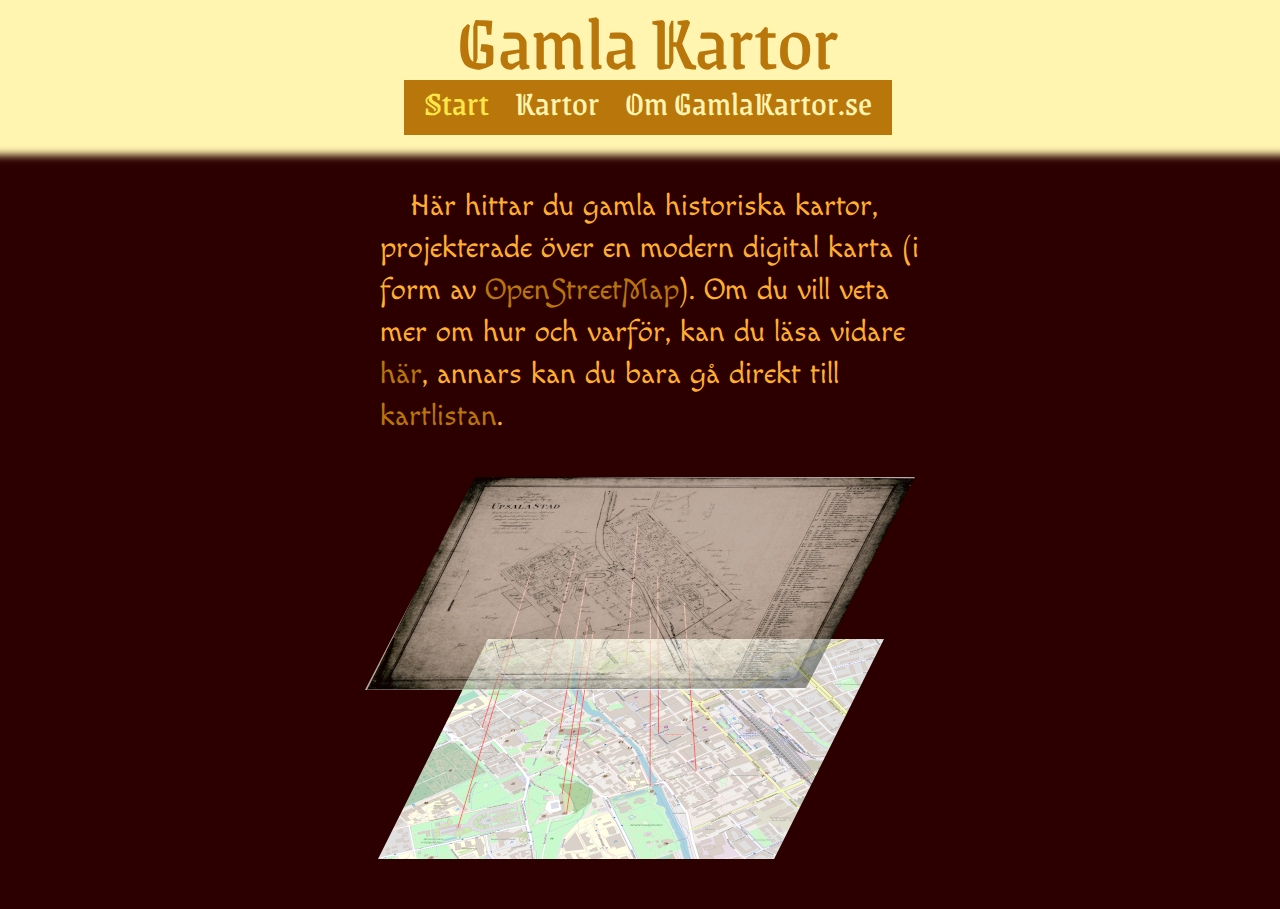
<file: index.html>
<!DOCTYPE html>
<html lang="se">
  <head>
    <meta charset="utf-8"/>
    <title>Gamla Kartor</title>
    <link href="css/reset.css" rel="stylesheet" type="text/css">
    <link href="css/fonts.css" rel="stylesheet" type="text/css">
    <link href="css/main.css" rel="stylesheet" type="text/css">
  </head>
  <body>
    <div id="heading">
      <h1>Gamla Kartor</h1>
      <nav>
	<ul>
	  <li class="menuitem">Start</li>
	  <li class="menuitem"><a href="kartor.html">Kartor</a></li>
	  <li class="menuitem"><a href="om.html">Om GamlaKartor.se</a></li>
	</ul>
      </nav>
    </div>
    <div id="content">
      <div>
	<p>Här hittar du gamla historiska kartor, projekterade över en modern digital karta (i form av <a href="https://openstreetmap.org">OpenStreetMap</a>). Om du vill veta mer om hur och varför, kan du läsa vidare <a href="om.html">här</a>, annars kan du bara gå direkt till <a href="kartor.html">kartlistan</a>.</p>
      </div>
    </div>
    <div id="frontimage">
      <img src="GamlaKartorFront.png" alt="Historisk stadskarta över Uppsala, lagt ovanpå en OpenStreetMap karta">
    </div>
  </body>
</html>
</file>
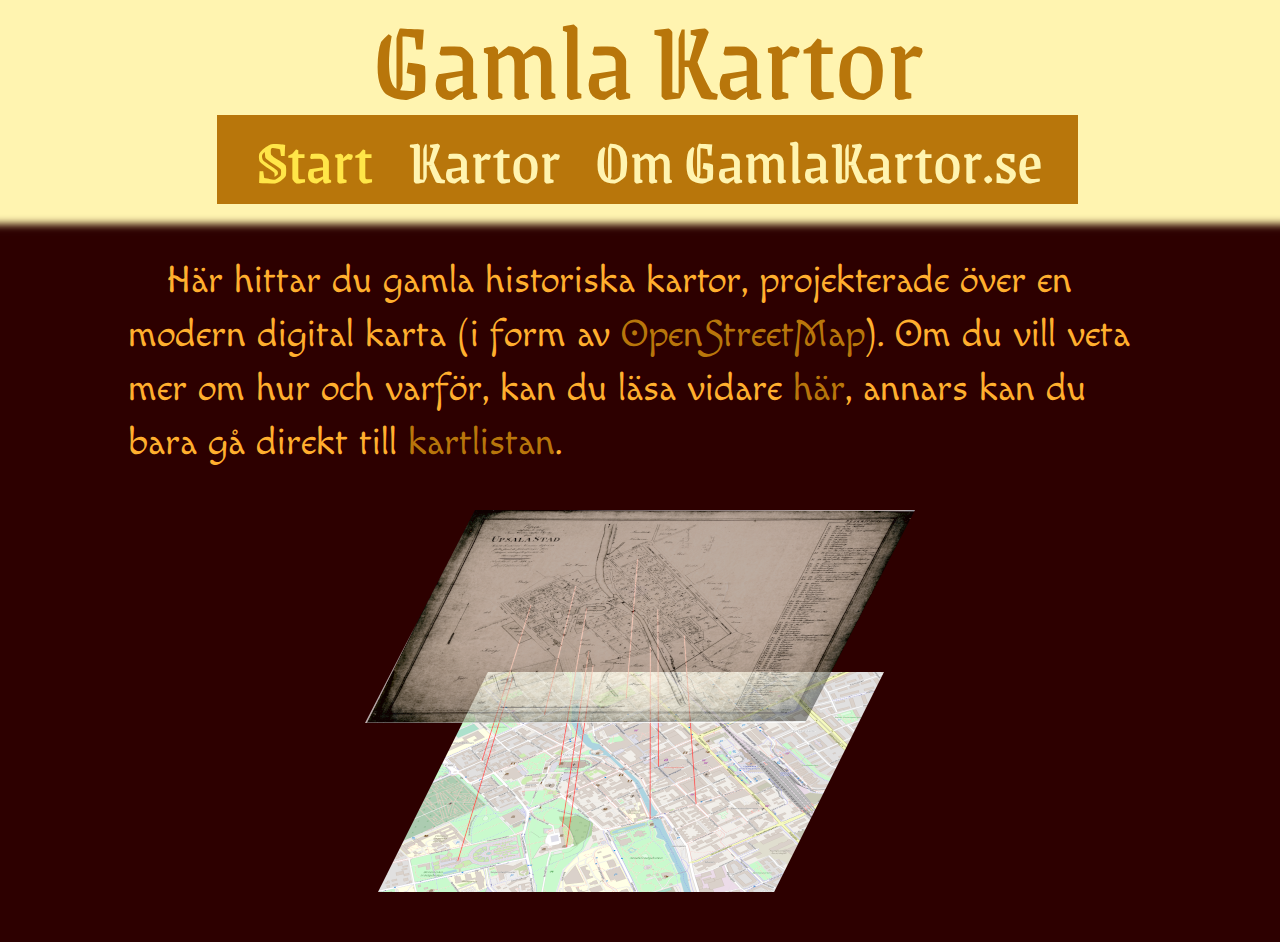
<file: front/index.html>
<!DOCTYPE html>
<html lang="se">
  <head>
    <meta charset="utf-8"/>
    <title>Gamla Kartor</title>
    <link href="css/reset.css" rel="stylesheet" type="text/css">
    <link href="css/fonts.css" rel="stylesheet" type="text/css">
    <link href="css/main.css" rel="stylesheet" type="text/css">
  </head>
  <body>
    <div id="heading">
      <h1>Gamla Kartor</h1>
      <nav>
        <ul>
          <li class="menuitem">Start</li>
          <li class="menuitem"><a href="kartor.html">Kartor</a></li>
          <li class="menuitem"><a href="om.html">Om GamlaKartor.se</a></li>
        </ul>
      </nav>
    </div>
    <div id="content">
      <div>
        <p>Här hittar du gamla historiska kartor, projekterade över en modern digital karta (i form av <a href="https://openstreetmap.org">OpenStreetMap</a>). Om du vill veta mer om hur och varför, kan du läsa vidare <a href="om.html">här</a>, annars kan du bara gå direkt till <a href="kartor.html">kartlistan</a>.</p>
      </div>
    </div>
    <div id="frontimage">
      <img src="GamlaKartorFront.png" alt="Historisk stadskarta över Uppsala, lagt ovanpå en OpenStreetMap karta">
    </div>
  </body>
</html>
</file>
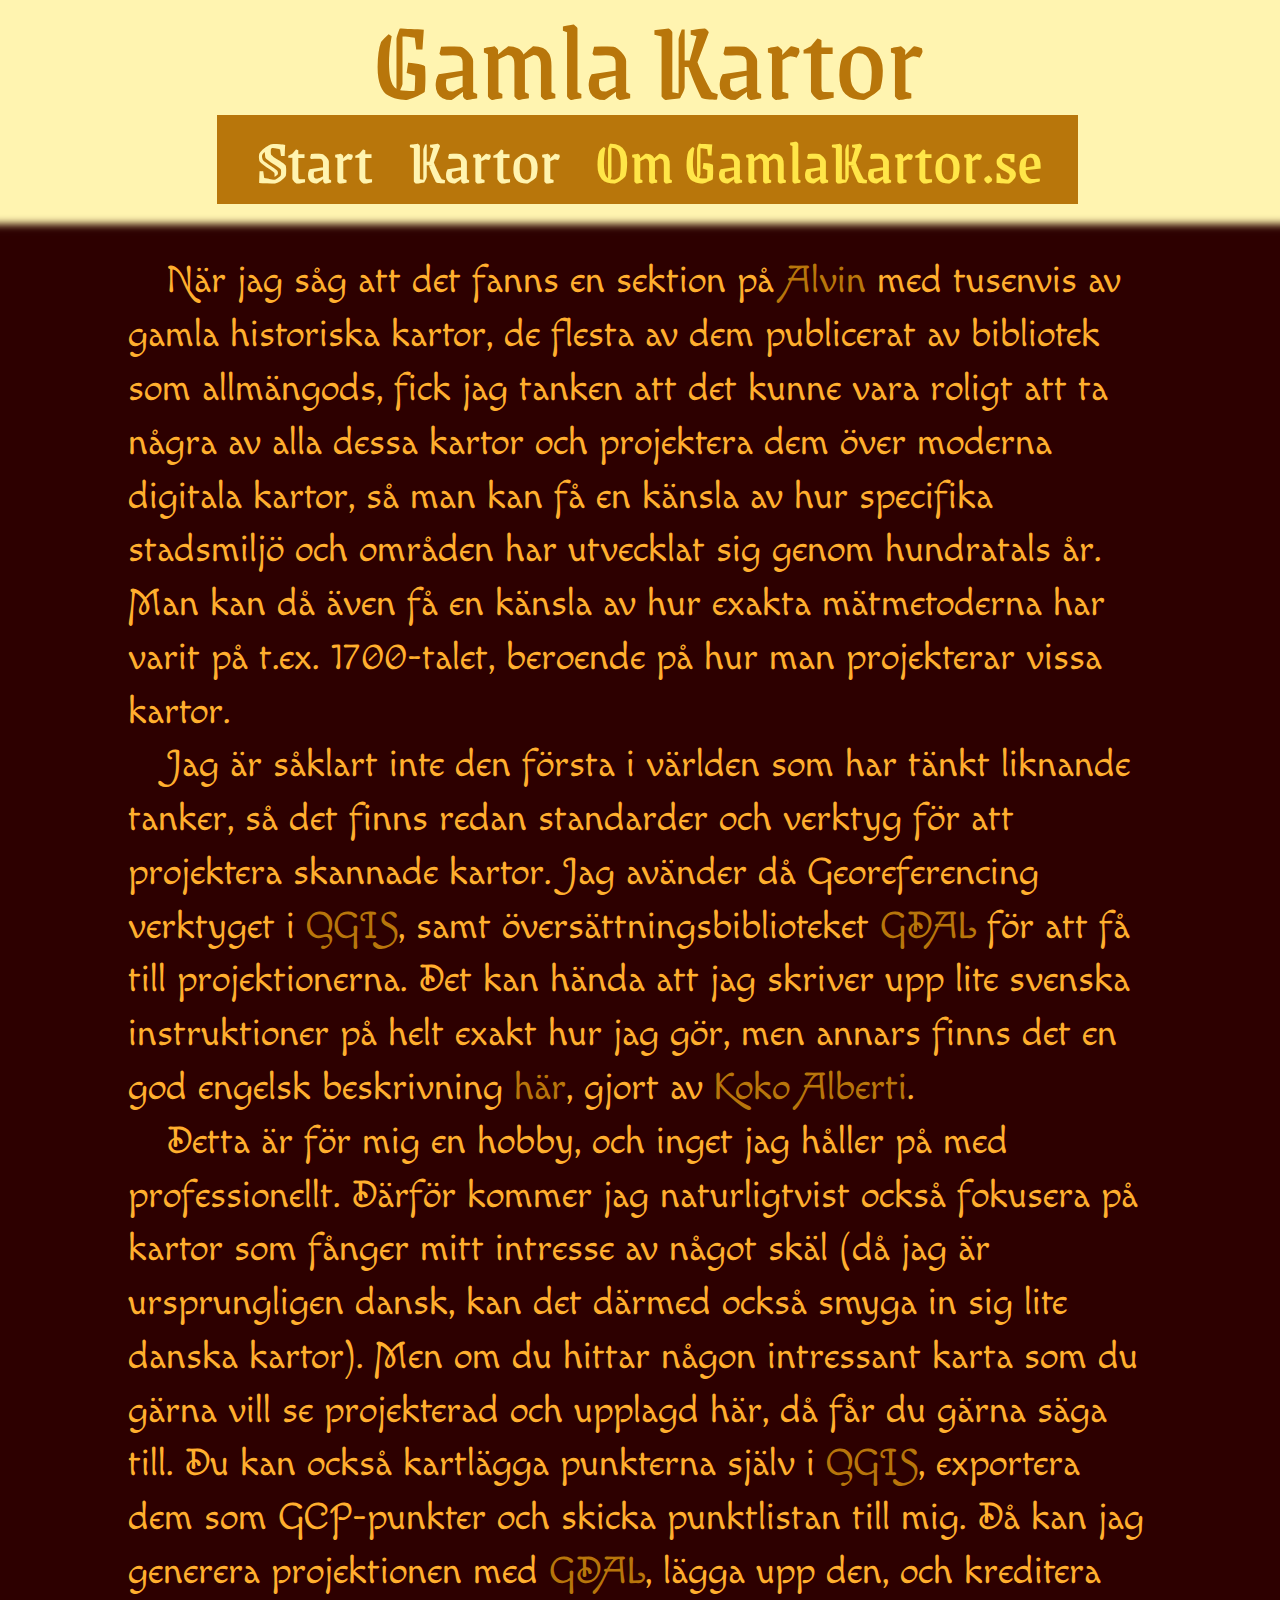
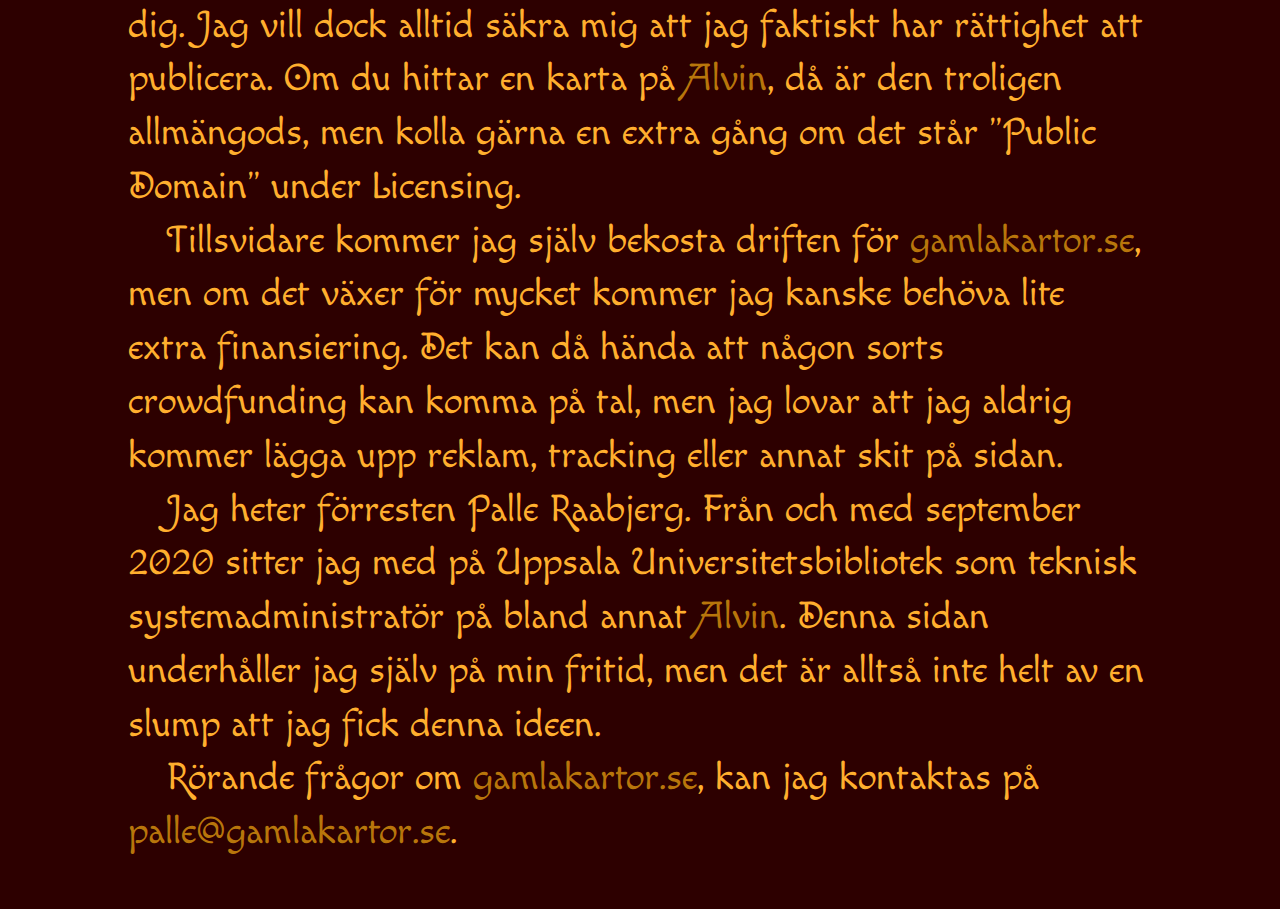
<file: front/om.html>
<!DOCTYPE html>
<html lang="se">
  <head>
    <meta charset="utf-8"/>
    <title>Gamla Kartor</title>
    <link href="css/reset.css" rel="stylesheet" type="text/css">
    <link href="css/fonts.css" rel="stylesheet" type="text/css">
    <link href="css/main.css" rel="stylesheet" type="text/css">
  </head>
  <body>
    <div id="heading">
      <h1>Gamla Kartor</h1>
      <nav>
        <ul>
          <li class="menuitem"><a href="index.html">Start</a></li>
          <li class="menuitem"><a href="kartor.html">Kartor</a></li>
          <li class="menuitem">Om GamlaKartor.se</li>
        </ul>
      </nav>
    </div>
    <div id="content">
      <div>
        <p>När jag såg att det fanns en sektion på <a href="http://alvin-portal.org">Alvin</a> med tusenvis av gamla historiska kartor, de flesta av dem publicerat av bibliotek som allmängods, fick jag tanken att det kunne vara roligt att ta några av alla dessa kartor och projektera dem över moderna digitala kartor, så man kan få en känsla av hur specifika stadsmiljö och områden har utvecklat sig genom hundratals år. Man kan då även få en känsla av hur exakta mätmetoderna har varit på t.ex. 1700-talet, beroende på hur man projekterar vissa kartor.</p>
        <p>Jag är såklart inte den första i världen som har tänkt liknande tanker, så det finns redan standarder och verktyg för att projektera skannade kartor. Jag avänder då Georeferencing verktyget i <a href="https://qgis.org">QGIS</a>, samt översättningsbiblioteket <a href="https://gdal.org">GDAL</a> för att få till projektionerna. Det kan hända att jag skriver upp lite svenska instruktioner på helt exakt hur jag gör, men annars finns det en god engelsk beskrivning <a href="https://kokoalberti.com/articles/georeferencing-and-digitizing-old-maps-with-gdal/">här</a>, gjort av <a href="https://kokoalberti.com/">Koko Alberti</a>.</p>
        <p>Detta är för mig en hobby, och inget jag håller på med professionellt. Därför kommer jag naturligtvist också fokusera på kartor som fånger mitt intresse av något skäl (då jag är ursprungligen dansk, kan det därmed också smyga in sig lite danska kartor). Men om du hittar någon intressant karta som du gärna vill se projekterad och upplagd här, då får du gärna säga till. Du kan också kartlägga punkterna själv i <a href="https://qgis.org">QGIS</a>, exportera dem som GCP-punkter och skicka punktlistan till mig. Då kan jag generera projektionen med <a href="https://gdal.org">GDAL</a>, lägga upp den, och kreditera dig. Jag vill dock alltid säkra mig att jag faktiskt har rättighet att publicera. Om du hittar en karta på <a href="http://alvin-portal.org">Alvin</a>, då är den troligen allmängods, men kolla gärna en extra gång om det står "Public Domain" under Licensing.</p>
        <p>Tillsvidare kommer jag själv bekosta driften för <a href="http://gamlakartor.se">gamlakartor.se</a>, men om det växer för mycket kommer jag kanske behöva lite extra finansiering. Det kan då hända att någon sorts crowdfunding kan komma på tal, men jag lovar att jag aldrig kommer lägga upp reklam, tracking eller annat skit på sidan.</p>
        <p>Jag heter förresten Palle Raabjerg. Från och med september 2020 sitter jag med på Uppsala Universitetsbibliotek som teknisk systemadministratör på bland annat <a href="http://alvin-portal.org">Alvin</a>. Denna sidan underhåller jag själv på min fritid, men det är alltså inte helt av en slump att jag fick denna ideen.</p>
        <p>Rörande frågor om <a href="http://gamlakartor.se">gamlakartor.se</a>, kan jag kontaktas på <a href="mailto:palle@gamlakartor.se">palle@gamlakartor.se</a>.</p>
      </div>
    </div>
  </body>
</html>
</file>
<file: css/fonts.css>
/* Grenze Gotisch latin */
@font-face {
  font-family: 'Grenze Gotisch';
  font-style: normal;
  font-weight: 400;
  font-display: swap;
  src: url(GrenzeGotisch-latin.woff2) format('woff2');
  unicode-range: U+0000-00FF, U+0131, U+0152-0153, U+02BB-02BC, U+02C6, U+02DA, U+02DC, U+2000-206F, U+2074, U+20AC, U+2122, U+2191, U+2193, U+2212, U+2215, U+FEFF, U+FFFD;
}

/* Macondo Swash Caps latin */
@font-face {
  font-family: 'Macondo Swash Caps';
  font-style: normal;
  font-weight: 400;
  font-display: swap;
  src: local('Macondo Swash Caps'), local('MacondoSwashCaps-Regular'), url(MacondoSwashCaps.woff2) format('woff2');
  unicode-range: U+0000-00FF, U+0131, U+0152-0153, U+02BB-02BC, U+02C6, U+02DA, U+02DC, U+2000-206F, U+2074, U+20AC, U+2122, U+2191, U+2193, U+2212, U+2215, U+FEFF, U+FFFD;
}

/* Special Elite latin */
@font-face {
  font-family: 'Special Elite';
  font-style: normal;
  font-weight: 400;
  font-display: swap;
  src: local('Special Elite Regular'), local('SpecialElite-Regular'), url(SpecialElite.woff2) format('woff2');
  unicode-range: U+0000-00FF, U+0131, U+0152-0153, U+02BB-02BC, U+02C6, U+02DA, U+02DC, U+2000-206F, U+2074, U+20AC, U+2122, U+2191, U+2193, U+2212, U+2215, U+FEFF, U+FFFD;
}
</file>
<file: css/main.css>
body {
    background-color: #2d0000;
    color: #ffaf2e;
    padding-bottom: 50px;
}

#heading {
    padding: 0px 0px 0px 15px;
    background-color: #fff4b0;
    color: #fff4b0;
    box-shadow: 0px 10px 8px 10px;
}

#heading > nav {
    display: inline-block;
    font-family: 'Grenze Gotisch', cursive;
    font-size: 35px;
    height: 50px;
    background-color: #b8760b;
    padding: 5px 20px 0px 0px;
    color: #ffe648;
}

.menuitem {
    display: inline-block;
    margin-left: 20px;
}

.menuitem > a {
    text-decoration: none;
    color: #fff4b0;
}

.menuitem > a:visited {
    text-decoration: none;
    color: #fff4b0;
}

.menuitem > a:hover {
    text-decoration: none;
    color: #c6ac05;
}

.menuitem > a:active {
    text-decoration: none;
    color: #fff4b0;
}

h1 {
    font-family: 'Grenze Gotisch', cursive;
    font-size: 80px;
    color: #b8760b;
}

p > a {
    text-decoration: none;
    color: #b8760b;
}

p > a:visited {
    text-decoration: none;
    color: #b8760b;
}

p > a:hover {
    text-decoration: none;
    color: #c6ac05;
}

p > a:active {
    text-decoration: none;
    color: #b8760b;
}

#heading {
    text-align: center;
}

#content {
    margin-top: 50px;
    font-family: 'Macondo Swash Caps', cursive;
    font-size: 30px;
    text-align: center;
}

#content > div {
    display: inline-block;
    width: 550px;
    margin-left: 30px;
    text-align: left;
    text-indent: 1em;
    line-height: 1.4;
}

#frontimage {
    margin-top: 40px;
    text-align: center;
}
</file>
<file: front/css/fonts.css>
/* Grenze Gotisch latin */
@font-face {
  font-family: 'Grenze Gotisch';
  font-style: normal;
  font-weight: 400;
  font-display: swap;
  src: url(GrenzeGotisch-latin.woff2) format('woff2');
  unicode-range: U+0000-00FF, U+0131, U+0152-0153, U+02BB-02BC, U+02C6, U+02DA, U+02DC, U+2000-206F, U+2074, U+20AC, U+2122, U+2191, U+2193, U+2212, U+2215, U+FEFF, U+FFFD;
}

/* Macondo Swash Caps latin */
@font-face {
  font-family: 'Macondo Swash Caps';
  font-style: normal;
  font-weight: 400;
  font-display: swap;
  src: local('Macondo Swash Caps'), local('MacondoSwashCaps-Regular'), url(MacondoSwashCaps.woff2) format('woff2');
  unicode-range: U+0000-00FF, U+0131, U+0152-0153, U+02BB-02BC, U+02C6, U+02DA, U+02DC, U+2000-206F, U+2074, U+20AC, U+2122, U+2191, U+2193, U+2212, U+2215, U+FEFF, U+FFFD;
}

/* Special Elite latin */
@font-face {
  font-family: 'Special Elite';
  font-style: normal;
  font-weight: 400;
  font-display: swap;
  src: local('Special Elite Regular'), local('SpecialElite-Regular'), url(SpecialElite.woff2) format('woff2');
  unicode-range: U+0000-00FF, U+0131, U+0152-0153, U+02BB-02BC, U+02C6, U+02DA, U+02DC, U+2000-206F, U+2074, U+20AC, U+2122, U+2191, U+2193, U+2212, U+2215, U+FEFF, U+FFFD;
}
</file>
<file: front/css/main.css>
body {
    background-color: #2d0000;
    color: #ffaf2e;
    padding-bottom: 50px;
}

#heading {
    padding: 0px 0px 0px 15px;
    background-color: #fff4b0;
    color: #fff4b0;
    box-shadow: 0px 10px 8px 10px;
}

#heading > nav {
    display: inline-block;
    font-family: 'Grenze Gotisch', cursive;
    font-size: 5vw;
    width: 65%;
    background-color: #b8760b;
    padding: 1% 2% 1% 1%;
    color: #ffe648;
}

#heading > nav > ul {
    display: flex;
    justify-content: space-around;
    flex-direction: row;
}

.menuitem {
    display: inline-block;
    margin-left: 2%;
    white-space: nowrap;
}

.menuitem > a {
    text-decoration: none;
    color: #fff4b0;
}

.menuitem > a:visited {
    text-decoration: none;
    color: #fff4b0;
}

.menuitem > a:hover {
    text-decoration: none;
    color: #c6ac05;
}

.menuitem > a:active {
    text-decoration: none;
    color: #fff4b0;
}

h1 {
    font-family: 'Grenze Gotisch', cursive;
    font-size: 9vw;
    color: #b8760b;
}

p > a {
    text-decoration: none;
    color: #b8760b;
}

p > a:visited {
    text-decoration: none;
    color: #b8760b;
}

p > a:hover {
    text-decoration: none;
    color: #c6ac05;
}

p > a:active {
    text-decoration: none;
    color: #b8760b;
}

#heading {
    text-align: center;
}

#content {
    margin-top: 50px;
    margin-left: auto;
    margin-right: auto;
    width: 80%;
    font-family: 'Macondo Swash Caps', cursive;
    font-size: 3vw;
    text-align: center;
}

#content > div {
    display: inline-block;
    text-align: left;
    text-indent: 1em;
    line-height: 1.4;
}

#frontimage {
    margin-top: 40px;
    max-width: 100%;
    height: auto;
    text-align: center;
}
</file>
